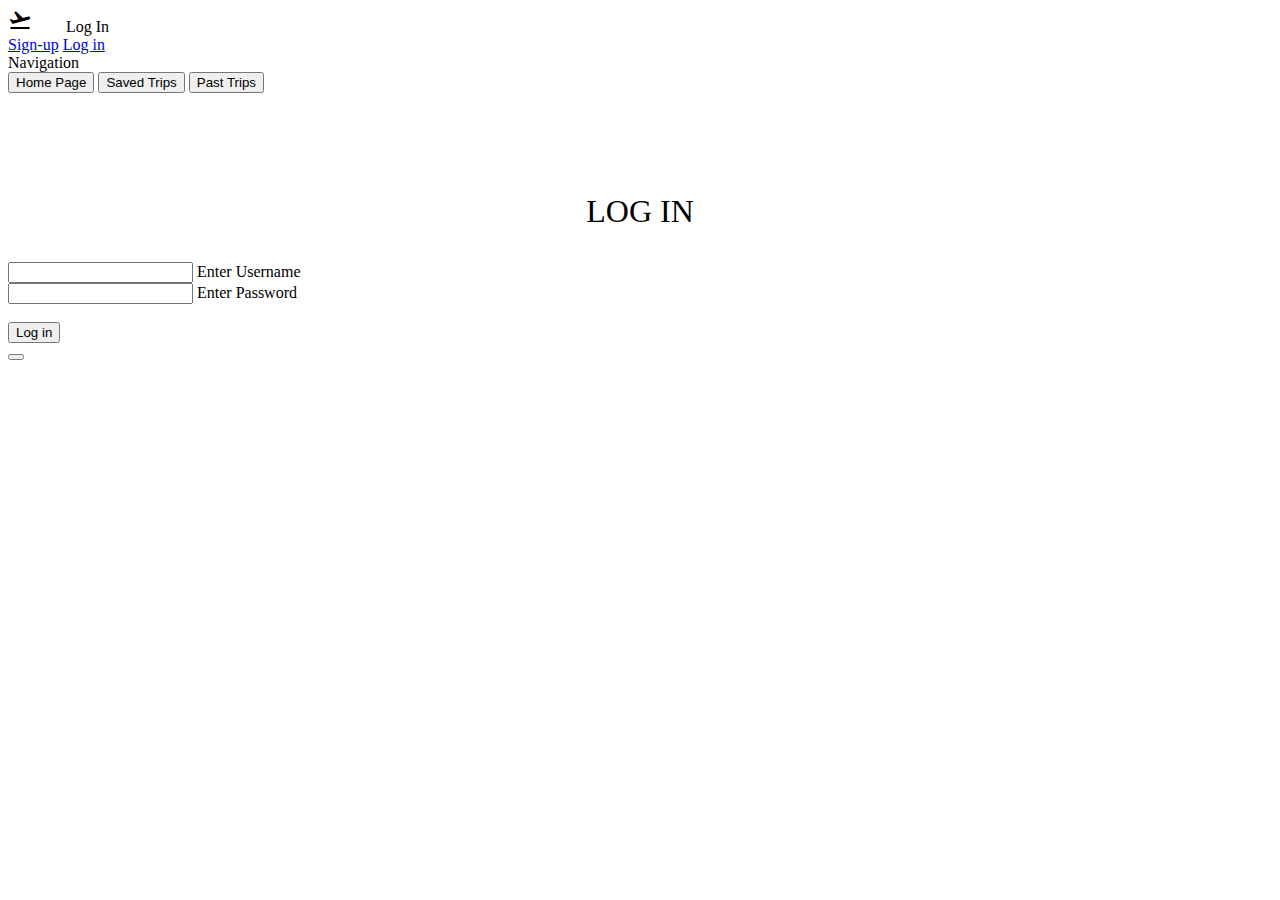
<file: app/login.html>
<!DOCTYPE html>
<html>

<head>
    <title>MONFLIGHTS</title>
    <link rel='icon' href='img/logo.svg'>
    <link rel="stylesheet" href="https://code.getmdl.io/1.3.0/material.blue_grey-deep_purple.min.css">
    <link rel="stylesheet" href="https://fonts.googleapis.com/icon?family=Material+Icons">
    <script defer src="https://code.getmdl.io/1.3.0/material.min.js"></script>
    <link href='css/shared.css' rel='stylesheet'>
</head>

<body>
    <!-- Always shows a header, even in smaller screens. -->
    <div class="mdl-layout mdl-js-layout mdl-layout--fixed-header">
        <header class="mdl-layout__header">
            <div class="mdl-layout__header-row">
                <!-- Logo -->
                <span class="material-icons">flight_takeoff</span>
                <!-- Title -->
                <span id='title' class="mdl-layout-title">Log In</span>
                <!-- Add spacer, to align navigation to the right -->
                <div class="mdl-layout-spacer"></div>
                <!-- Navigation. We hide it in small screens. -->
                <div id='logInElement'>
                    <nav class="mdl-navigation mdl-layout--large-screen-only">
                        <a class="mdl-navigation__link" href="signUp.html">Sign-up</a>
                        <a class="mdl-navigation__link" href="login.html">Log in</a>
                    </nav>
                </div>
            </div>
        </header>
        <div class="mdl-layout__drawer">
            <span class="mdl-layout-title">Navigation</span>
            <nav class="mdl-navigation">
                <button class="mdl-button" id="homePage">Home Page</button>
                <button class="mdl-button" id="savedTrips">Saved Trips</button>
                <button class="mdl-button" id="pastTrips">Past Trips</button>
            </nav>
        </div>
        <main class="mdl-layout__content">
            <div class="page-content">
                <!-- Your content goes here -->

                <!-- dialog box prompting user to sign up/ login - Hash -->
                <dialog id="tripsDialog" class="mdl-dialog">
                    <h4 class="mdl-dialog__title"></h4>
                    <div class="mdl-dialog__content">
                        <p>
                            Please login or sign up to view saved trips
                        </p>
                    </div>
                    <div class="mdl-dialog__actions">
                        <button id="logInButton_trips"
                            class="mdl-button mdl-js-button mdl-button--raised mdl-js-ripple-effect mdl-button--accent"
                            type="button">Log In</button>
                        <button id="signUpButton_trips"
                            class="mdl-button mdl-js-button mdl-button--raised mdl-js-ripple-effect mdl-button--accent"
                            type="button">Sign Up</button>
                        <button id="backButton"
                            class="mdl-button mdl-js-button mdl-button--raised mdl-js-ripple-effect mdl-button--accent"
                            type="button">Back</button>
                    </div>
                </dialog>

                <div class="mdl-grid">
                    <div class="mdl-cell mdl-cell--4-col"> </div>
                    <div class="mdl-cell mdl-cell--3-col">
                        <!-- Log-in input elements go here -->
                        <p class="largeTitleFont">LOG IN</p>
                        <div class="mdl-textfield mdl-js-textfield mdl-textfield--floating-label">
                            <input class="mdl-textfield__input" type="text" id="usernameLogIn">
                            <label class="mdl-textfield__label" for="usernameLogIn">Enter Username</label>
                        </div>
                        <div class="mdl-textfield mdl-js-textfield mdl-textfield--floating-label">
                            <input class="mdl-textfield__input" type="password" id="passwordLogIn">
                            <label class="mdl-textfield__label" for="passwordLogIn">Enter Password</label>
                        </div> <br>
                        <!-- Raised button -->
                        <button id="logInButton" class="mdl-button mdl-js-button mdl-button--raised mdl-button--accent">
                            Log in
                        </button>
                        <div id="logInToast" class="mdl-js-snackbar mdl-snackbar">
                            <div class="mdl-snackbar__text"></div>
                            <button type="button" class="mdl-snackbar__action"></button>
                        </div>
                    </div>
                </div>
            </div>
        </main>
    </div>
    <script src="js/shared.js"></script>
    <script src="js/login.js"></script>
</body>

</html>
</file>
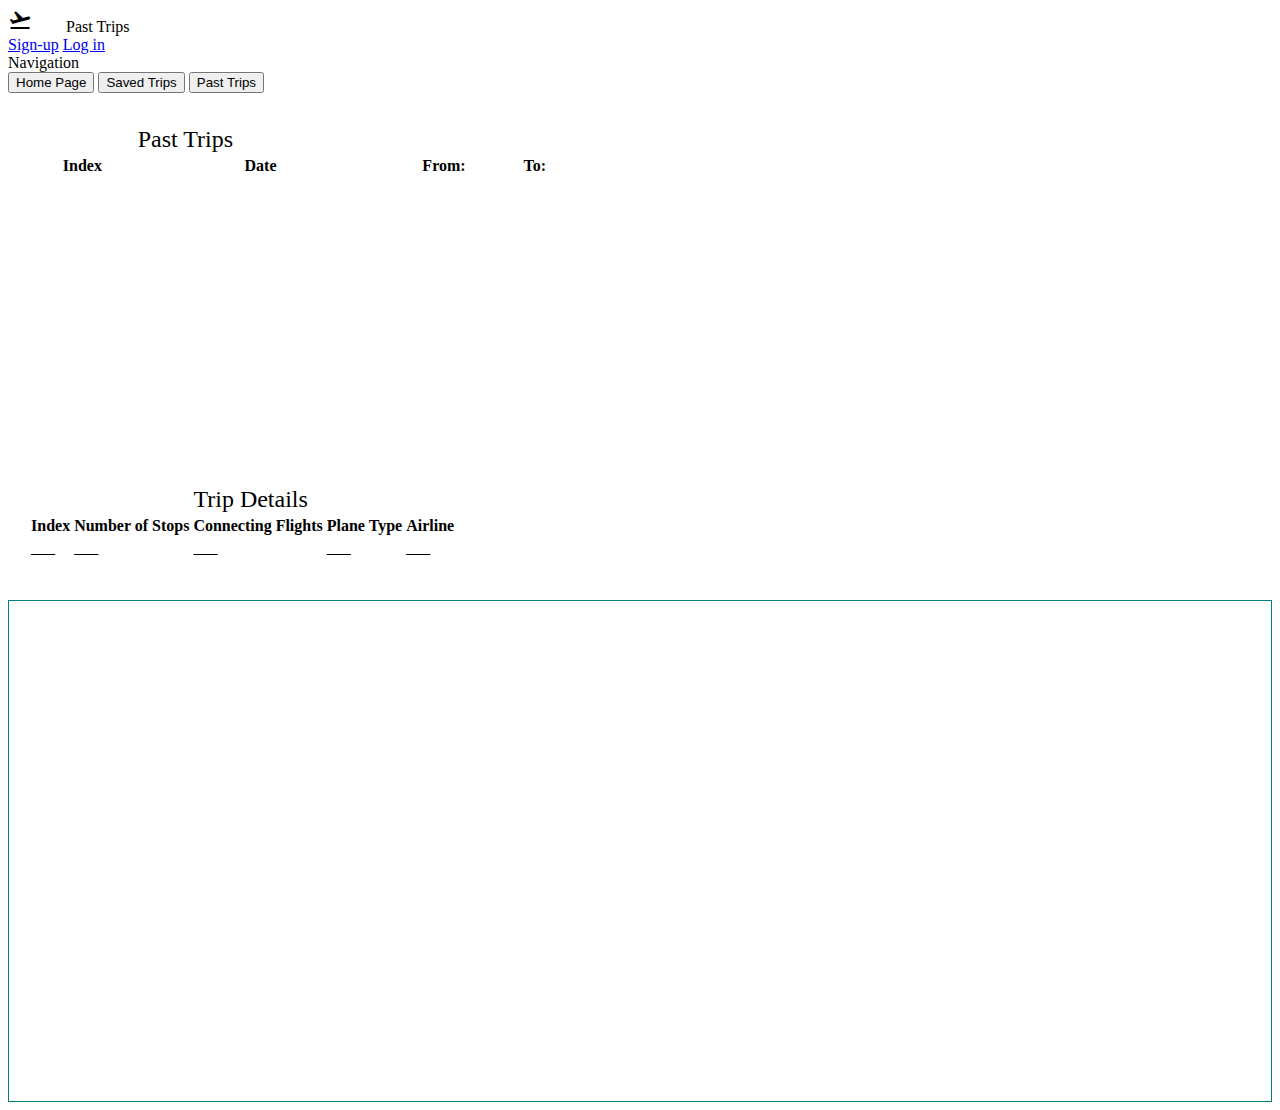
<file: app/pastTrips.html>
<!DOCTYPE html>
<html>

<head>
  <title>MONFLIGHTS</title>
  <link rel='icon' href='img/logo.svg'>
  <link rel="stylesheet" href="https://code.getmdl.io/1.3.0/material.blue_grey-deep_purple.min.css">
  <link rel="stylesheet" href="https://fonts.googleapis.com/icon?family=Material+Icons">
  <script defer src="https://code.getmdl.io/1.3.0/material.min.js"></script>
  <script src='https://api.tiles.mapbox.com/mapbox-gl-js/v1.1.1/mapbox-gl.js'></script>
  <link href='https://api.tiles.mapbox.com/mapbox-gl-js/v1.1.1/mapbox-gl.css' rel='stylesheet'>
  <link href='css/shared.css' rel='stylesheet'>
  <link href='css/trips.css' rel='stylesheet'>
</head>

<body>
  <!-- Always shows a header, even in smaller screens. -->
  <div class="mdl-layout mdl-js-layout mdl-layout--fixed-header">
    <header class="mdl-layout__header">
      <div class="mdl-layout__header-row">
        <!-- Logo -->
        <span class="material-icons">flight_takeoff</span>
        <!-- Title -->
        <span id='title' class="mdl-layout-title">Past Trips</span>
        <!-- Add spacer, to align navigation to the right -->
        <div class="mdl-layout-spacer"></div>
        <!-- Navigation. We hide it in small screens. -->
        <div id='logInElement'>
          <nav class="mdl-navigation mdl-layout--large-screen-only">
            <a class="mdl-navigation__link" href="signUp.html">Sign-up</a>
            <a class="mdl-navigation__link" href="login.html">Log in</a>
          </nav>
        </div>
      </div>
    </header>
    <div class="mdl-layout__drawer">
      <span class="mdl-layout-title">Navigation</span>
      <nav class="mdl-navigation">
        <button class="mdl-button" id="homePage">Home Page</button>
        <button class="mdl-button" id="savedTrips">Saved Trips</button>
        <button class="mdl-button" id="pastTrips">Past Trips</button>
        <div id='logOutElement'>

        </div>
      </nav>
    </div>
    <main class="mdl-layout__content">
      <!-- dialog box prompting user to sign up/ login - Hash -->
      <dialog id="tripsDialog" class="mdl-dialog">
        <h4 class="mdl-dialog__title"></h4>
        <div class="mdl-dialog__content">
          <p>
            Please login or sign up to view saved trips
          </p>
        </div>
        <div class="mdl-dialog__actions">
          <button type="button" id="logInButton_trips" class="mdl-button">Login</button>
          <button type="button" id="signUpButton_trips" class="mdl-button close">Sign Up</button>
        </div>
      </dialog>

      <div class="mdl-grid">
        <!-- This is column for trips table -->
        <div class="mdl-cell mdl-cell--6-col">
          <div id="tripsTableContainer">
            <table class="mdl-data-table mdl-js-data-table" id='tripsTable'>
              <thead>
                <tr>
                  <td></td>
                  <td class="smallTitleFont">Past Trips</td>
                  <td></td>
                  <td></td>
                </tr>
                <tr>
                  <th class="mdl-data-table__cell--non-numeric" class="Index">Index<span class="triangle-button"></span>
                  </th>
                  <th class="mdl-data-table__cell--non-numeric" class="Date">Date<span class="triangle-button"></span>
                  </th>
                  <th class="mdl-data-table__cell--non-numeric" class="From">From:<span class="triangle-button"></span>
                  </th>
                  <th class="mdl-data-table__cell--non-numeric" class="To">To:<span class="triangle-button"></span></th>
                </tr>
              </thead>
              <tbody id="tripsTableAreaPast">
              </tbody>
            </table>
          </div>
          <!-- This is description row -->
          <div class="mdl-cell mdl-cell--12-col tripDetailsTable">
            <table class="mdl-data-table mdl-js-data-table tripDetailsTable">
              <tr>
                <td></td>
                <td></td>
                <td class="smallTitleFont">Trip Details</td>
                <td></td>
                <td></td>
              </tr>
              <tr>
                <th class="mdl-data-table__cell--non-numeric" class="Index">Index<span class="triangle-button"></span>
                </th>
                <th class="mdl-data-table__cell--non-numeric" class="stops">Number of Stops<span
                    class="triangle-button"></span></th>
                <th class="mdl-data-table__cell--non-numeric" class="connectingFlights">Connecting Flights<span
                    class="triangle-button"></span></th>
                <th class="mdl-data-table__cell--non-numeric" class="planeType">Plane Type<span
                    class="triangle-button"></span></th>
                <th class="mdl-data-table__cell--non-numeric" class="airline">Airline<span
                    class="triangle-button"></span></th>
              </tr>
              </thead>
              </thead>
              <tbody>
                <tr>
                  <td class="mdl-data-table__cell--non-numeric" id="Index">___</td>
                  <td class="mdl-data-table__cell--non-numeric" id="stops">___</td>
                  <td class="mdl-data-table__cell--non-numeric" id="connectingFlights">___</td>
                  <td class="mdl-data-table__cell--non-numeric" id="planeType">___</td>
                  <td class="mdl-data-table__cell--non-numeric" id="airline">___</td>
                </tr>
              </tbody>
            </table>
          </div>
        </div>

        <!-- This is column for map and description-->
        <div id="tripsMap" class="mdl-cell mdl-cell--6-col">
        </div>

    </main>
  </div>
  </div>
  <script src="js/shared.js"></script>
  <script src="js/pastTrips.js"></script>
</body>

</html>
</file>
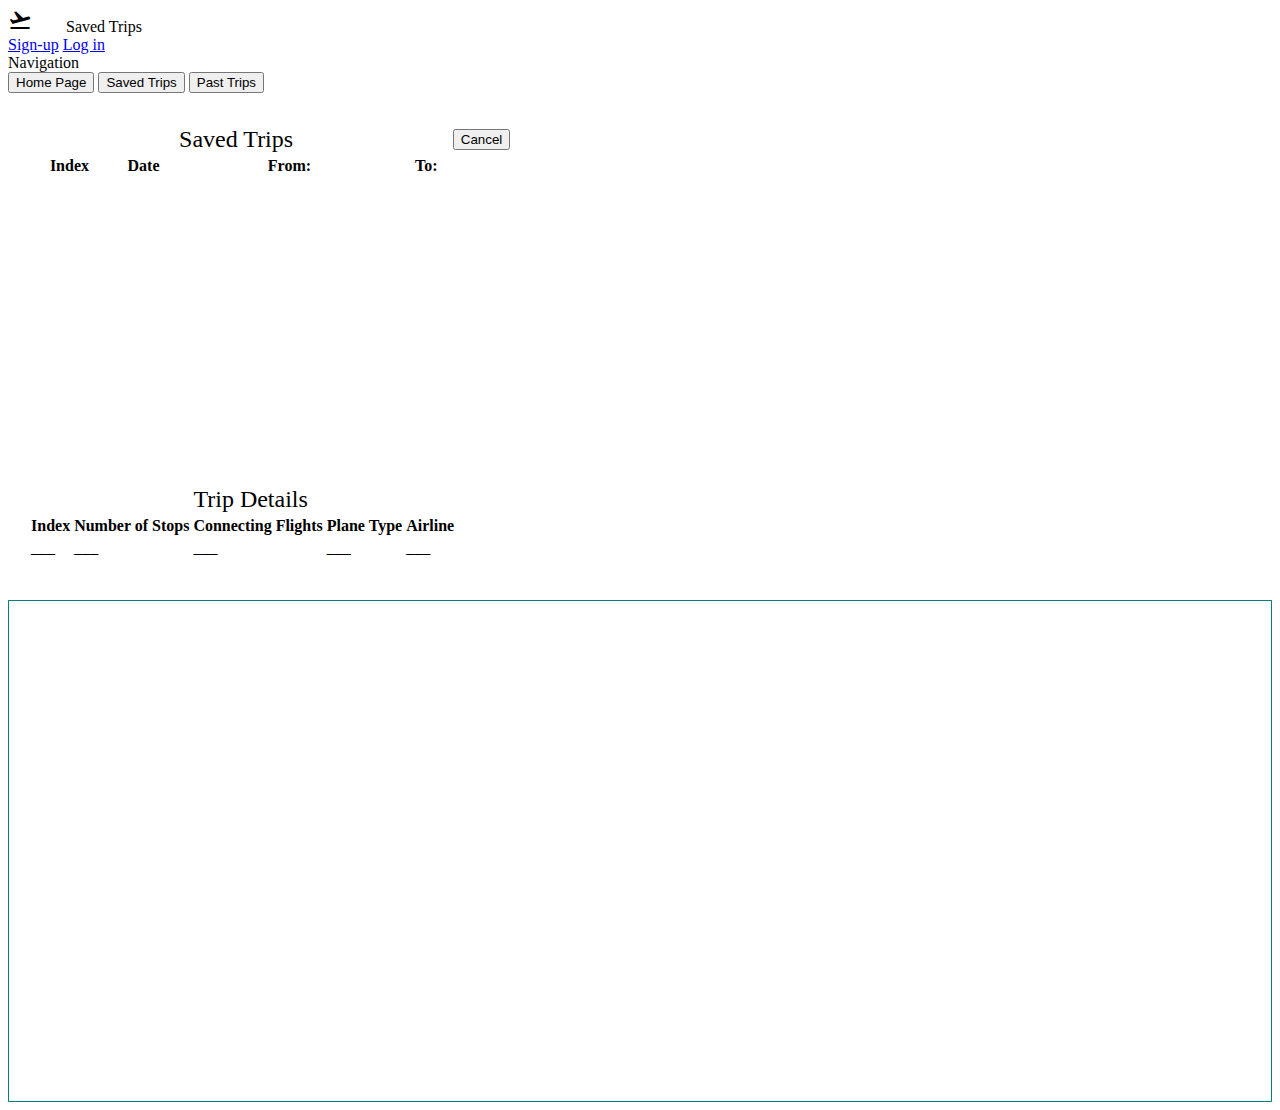
<file: app/savedTrips.html>
<!DOCTYPE html>
<html>


<head>
  <title>MONFLIGHTS</title>
  <link rel='icon' href='img/logo.svg'>
  <link rel="stylesheet" href="https://code.getmdl.io/1.3.0/material.blue_grey-deep_purple.min.css">
  <link rel="stylesheet" href="https://fonts.googleapis.com/icon?family=Material+Icons">
  <script defer src="https://code.getmdl.io/1.3.0/material.min.js"></script>
  <script src='https://api.tiles.mapbox.com/mapbox-gl-js/v1.1.1/mapbox-gl.js'></script>
  <link href='https://api.tiles.mapbox.com/mapbox-gl-js/v1.1.1/mapbox-gl.css' rel='stylesheet'>
  <link href='css/shared.css' rel='stylesheet'>
  <link href='css/trips.css' rel='stylesheet'>
</head>

<body>
  <!-- Always shows a header, even in smaller screens. -->
  <div class="mdl-layout mdl-js-layout mdl-layout--fixed-header">
    <header class="mdl-layout__header">
      <div class="mdl-layout__header-row">
        <!-- Logo -->
        <span class="material-icons">flight_takeoff</span>
        <!-- Title -->
        <span id='title' class="mdl-layout-title">Saved Trips</span>
        <!-- Add spacer, to align navigation to the right -->
        <div class="mdl-layout-spacer"></div>
        <!-- Navigation. We hide it in small screens. -->
        <div id='logInElement'>
          <nav class="mdl-navigation mdl-layout--large-screen-only">
            <a class="mdl-navigation__link" href="signUp.html">Sign-up</a>
            <a class="mdl-navigation__link" href="login.html">Log in</a>
          </nav>
        </div>
      </div>
    </header>
    <div class="mdl-layout__drawer">
      <span class="mdl-layout-title">Navigation</span>
      <nav class="mdl-navigation">
        <button class="mdl-button" id="homePage">Home Page</button>
        <button class="mdl-button" id="savedTrips">Saved Trips</button>
        <button class="mdl-button" id="pastTrips">Past Trips</button>
        <div id='logOutElement'>

        </div>
      </nav>
    </div>
    <main class="mdl-layout__content">
      <!-- dialog box prompting user to sign up/ login - Hash -->
      <dialog id="tripsDialog" class="mdl-dialog">
        <h4 class="mdl-dialog__title"></h4>
        <div class="mdl-dialog__content">
          <p>
            Please login or sign up to view saved trips
          </p>
        </div>
        <div class="mdl-dialog__actions">
          <button type="button" id="logInButton_trips" class="mdl-button">Login</button>
          <button type="button" id="signUpButton_trips" class="mdl-button close">Sign Up</button>
        </div>
      </dialog>

      <div class="mdl-grid">
        <!-- This is column for trips table -->
        <div class="mdl-cell mdl-cell--6-col">
          <div id="tripsTableContainer">
            <table class="mdl-data-table mdl-js-data-table mdl-data-table--selectable" id='tripsTable'>
              <thead>
                <tr>
                  <td></td>
                  <td></td>
                  <td class="smallTitleFont">Saved Trips</td>
                  <td></td>
                  <td><button
                      class="mdl-button mdl-js-button mdl-button--raised mdl-js-ripple-effect mdl-button--accent"
                      id="cancelButton">Cancel</button></td>
                </tr>
                <tr>
                  <th class="mdl-data-table__cell--non-numeric" class="Index">Index<span class="triangle-button"></span>
                  </th>
                  <th class="mdl-data-table__cell--non-numeric" class="Date">Date<span class="triangle-button"></span>
                  </th>
                  <th class="mdl-data-table__cell--non-numeric" class="From">From:<span class="triangle-button"></span>
                  </th>
                  <th class="mdl-data-table__cell--non-numeric" class="To">To:<span class="triangle-button"></span></th>
                </tr>
              </thead>
              <tbody id="tripsTableArea">

              </tbody>
            </table>
          </div>
          <!-- This is description row -->
          <div class="mdl-cell mdl-cell--12-col tripDetailsTable">
            <table class="mdl-data-table mdl-js-data-table tripDetailsTable">
              <tr>
                <td></td>
                <td></td>
                <td class="smallTitleFont">Trip Details</td>
                <td></td>
                <td></td>
              </tr>
              <tr>
                <th class="mdl-data-table__cell--non-numeric" class="Index">Index<span class="triangle-button"></span>
                </th>
                <th class="mdl-data-table__cell--non-numeric" class="stops">Number of Stops<span
                    class="triangle-button"></span></th>
                <th class="mdl-data-table__cell--non-numeric" class="connectingFlights">Connecting Flights<span
                    class="triangle-button"></span></th>
                <th class="mdl-data-table__cell--non-numeric" class="planeType">Plane Type<span
                    class="triangle-button"></span></th>
                <th class="mdl-data-table__cell--non-numeric" class="airline">Airline<span
                    class="triangle-button"></span></th>
              </tr>
              </thead>
              </thead>
              <tbody>
                <tr>
                  <td class="mdl-data-table__cell--non-numeric" id="Index">___</td>
                  <td class="mdl-data-table__cell--non-numeric" id="stops">___</td>
                  <td class="mdl-data-table__cell--non-numeric" id="connectingFlights">___</td>
                  <td class="mdl-data-table__cell--non-numeric" id="planeType">___</td>
                  <td class="mdl-data-table__cell--non-numeric" id="airline">___</td>
                </tr>
              </tbody>
            </table>
          </div>
        </div>

        <!-- This is column for map and description-->
        <div id="tripsMap" class="mdl-cell mdl-cell--6-col">
        </div>
      </div>
    </main>
  </div>
  <script src="js/shared.js"></script>
  <script src="js/savedTrips.js"></script>
</body>

</html>
</file>
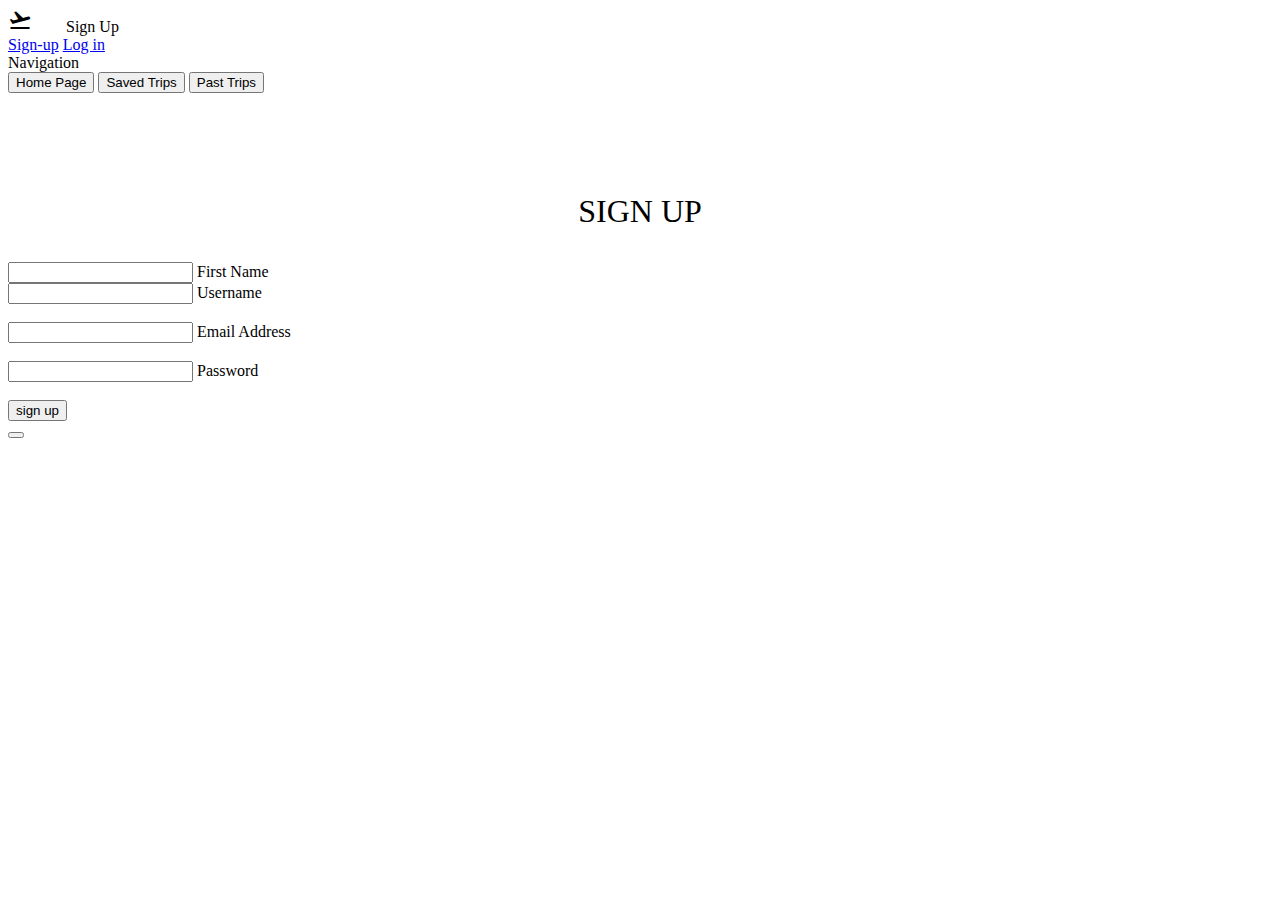
<file: app/signup.html>
<!DOCTYPE html>
<html>

<head>
    <title>MONFLIGHTS</title>
    <link rel='icon' href='img/logo.svg'>
    <link rel="stylesheet" href="https://code.getmdl.io/1.3.0/material.blue_grey-deep_purple.min.css">
    <link rel="stylesheet" href="https://fonts.googleapis.com/icon?family=Material+Icons">
    <script defer src="https://code.getmdl.io/1.3.0/material.min.js"></script>
    <link href='css/shared.css' rel='stylesheet'>
</head>

<body>
    <!-- Always shows a header, even in smaller screens. -->
    <div class="mdl-layout mdl-js-layout mdl-layout--fixed-header">
        <header class="mdl-layout__header">
            <div class="mdl-layout__header-row">
                <!-- Logo -->
                <span class="material-icons">flight_takeoff</span>
                <!-- Title -->
                <span id='title' class="mdl-layout-title">Sign Up</span>
                <!-- Add spacer, to align navigation to the right -->
                <div class="mdl-layout-spacer"></div>
                <!-- Navigation. We hide it in small screens. -->
                <div id='logInElement'>
                    <nav class="mdl-navigation mdl-layout--large-screen-only">
                        <a class="mdl-navigation__link" href="signUp.html">Sign-up</a>
                        <a class="mdl-navigation__link" href="login.html">Log in</a>
                    </nav>
                </div>
            </div>
        </header>
        <div class="mdl-layout__drawer">
            <span class="mdl-layout-title">Navigation</span>
            <nav class="mdl-navigation">
                <button class="mdl-button" id="homePage">Home Page</button>
                <button class="mdl-button" id="savedTrips">Saved Trips</button>
                <button class="mdl-button" id="pastTrips">Past Trips</button>
            </nav>
        </div>
        <main class="mdl-layout__content">
            <div class="page-content">
                <!-- Your content goes here -->

                <!-- dialog box prompting user to sign up/ login - Hash -->
                <dialog id="tripsDialog" class="mdl-dialog">
                    <h4 class="mdl-dialog__title"></h4>
                    <div class="mdl-dialog__content">
                        <p>
                            Please login or sign up to view saved trips
                        </p>
                    </div>
                    <div class="mdl-dialog__actions">
                        <button id="logInButton_trips"
                            class="mdl-button mdl-js-button mdl-button--raised mdl-js-ripple-effect mdl-button--accent"
                            type="button">Log In</button>
                        <button id="signUpButton_trips"
                            class="mdl-button mdl-js-button mdl-button--raised mdl-js-ripple-effect mdl-button--accent"
                            type="button">Sign Up</button>
                        <button id="backButton"
                            class="mdl-button mdl-js-button mdl-button--raised mdl-js-ripple-effect mdl-button--accent"
                            type="button">Back</button>
                    </div>
                </dialog>

                <div class="mdl-grid">
                    <div class="mdl-cell mdl-cell--4-col"> </div>
                    <div class="mdl-cell mdl-cell--3-col">
                        <!-- Log-in input elements go here -->
                        <p class="largeTitleFont">SIGN UP</p>
                        <div class="mdl-textfield mdl-js-textfield mdl-textfield--floating-label">
                            <input class="mdl-textfield__input" type="text" id="firstName">
                            <label class="mdl-textfield__label" for="firstName">First Name</label>
                        </div>
                        <div class="mdl-textfield mdl-js-textfield mdl-textfield--floating-label">
                            <input class="mdl-textfield__input" type="text" id="usernameSignUp">
                            <label class="mdl-textfield__label" for="usernameSignUp">Username</label>
                        </div> <br>
                        <div class="mdl-textfield mdl-js-textfield mdl-textfield--floating-label">
                            <input class="mdl-textfield__input" type="email" id="emailAddress">
                            <label class="mdl-textfield__label" for="emailAddress">Email Address</label>
                        </div> <br>
                        <div class="mdl-textfield mdl-js-textfield mdl-textfield--floating-label">
                            <input class="mdl-textfield__input" type="password" id="passwordSignUp">
                            <label class="mdl-textfield__label" for="passwordSignUp">Password</label>
                        </div> <br>
                        <!-- Raised button -->
                        <button id="signUpSnackBar" class="mdl-button mdl-js-button mdl-button--raised 
                                mdl-button--accent" type="button">
                            sign up
                        </button>
                        <div id="signUpToast" class="mdl-js-snackbar mdl-snackbar">
                            <div class="mdl-snackbar__text"></div>
                            <button type="button" class="mdl-snackbar__action"></button>
                        </div>
                    </div>
                </div>
            </div>


        </main>
    </div>
    <!-- Attach JS files -->
    <script src="js/shared.js"></script>
    <script src="js/signup.js"></script>
</body>

</html>
</file>
<file: app/css/shared.css>
.smallTitleFont{
    font-size: x-large;
    font-family: Cambria, Cochin, Georgia, Times, 'Times New Roman', serif;
}

.largeTitleFont{
    font-size: xx-large;
    font-family: Cambria, Cochin, Georgia, Times, 'Times New Roman', serif;
    text-align: center;
    margin-top: 100px;
}

.border{
    border: 0.5px solid teal; 
}

#logOutButton{
    width: 100%;
}

#backButton{
    margin: 0px;
}

#logInButton_trips{
    margin: 0px;
    margin-left: 10px;
}

#signUpButton_trips{
    margin: 0px;
    margin-left: 10px;
}

#tripsDialog{
    width: 300px;
}

#title{
    margin-left: 30px;
}
</file>
<file: app/css/trips.css>
#tripsTable{
  width: 560px;
  padding: 10px;
}

#tripsTableContainer{
  height: 340px;
  padding: 10px;
  margin-top: 10px;
  width: 580px;
  overflow: auto;
}

.tripDetailsTable{
  overflow: auto;
  height: 40%;
  padding: 10px;
  margin-bottom: 10px;
}

#tripsMap{
  border: 0.5px solid teal;
  margin-top: 10px;
  height: 500px;
}
</file>
